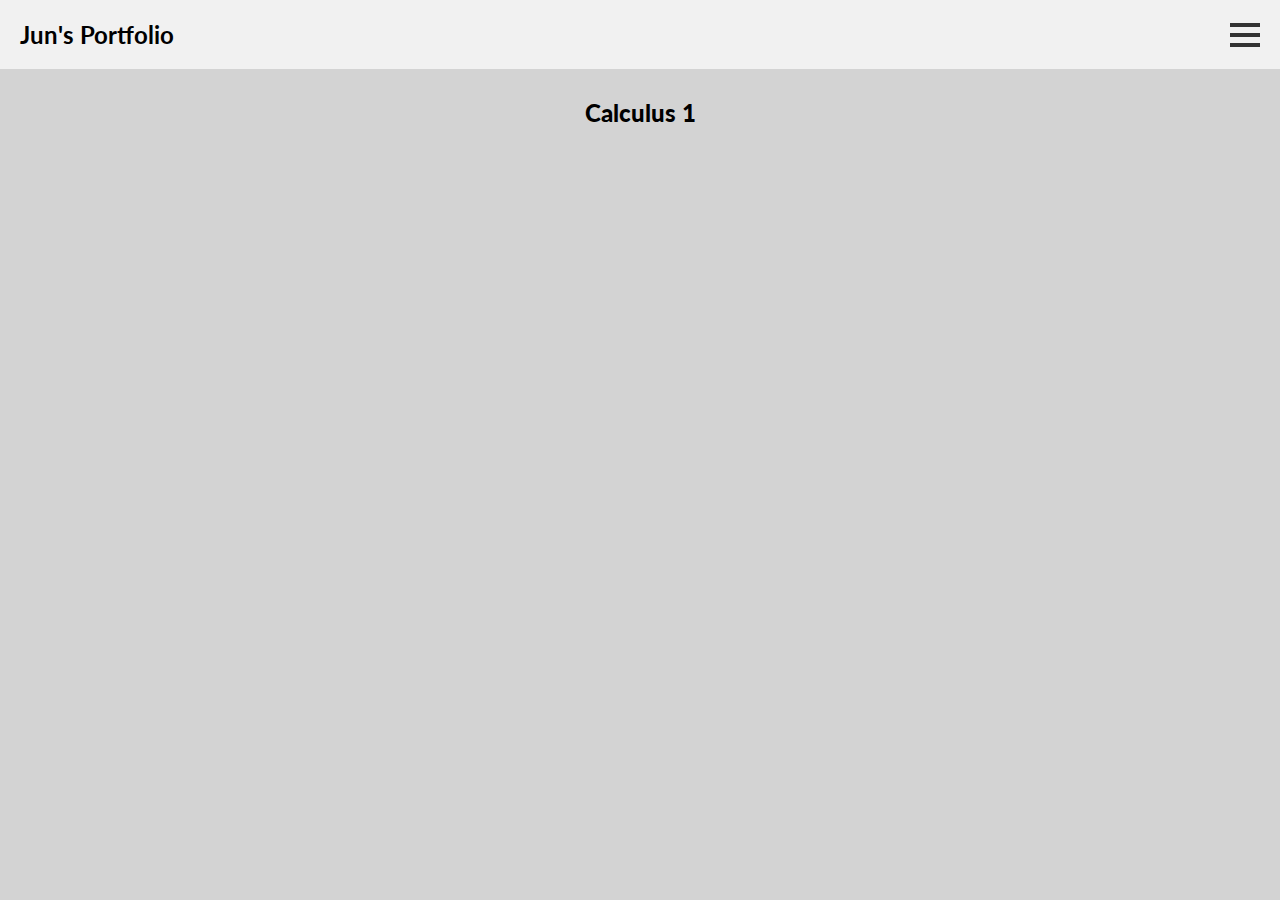
<file: calculus1.html>
<!DOCTYPE html>
<html lang="en">
<head>
    <meta charset="UTF-8">
    <meta name="viewport" content="width=device-width, initial-scale=1.0">
    <title>Calculus1</title>
    <link rel="stylesheet" href="styles.css">
    <style>
        .header-left {
            display: flex;
            align-items: center;
        }
        .hamburger {
            display: inline-block;
            cursor: pointer;
            position: absolute;
            top: 50%;
            transform: translateY(-50%);
            right: 20px;
        }

        .bar1, .bar2, .bar3 {
            width: 30px;
            height: 4px;
            background-color: #333;
            margin: 6px 0;
            transition: 0.4s;
        }
        .closebtn {
            position: absolute;
            top: 0;
            right: 25px;
            font-size: 36px;
            margin-left: 50px;
        }
         /* Font recommendations */
        body {
          font-family: 'Roboto', sans-serif;
        }
        
        h1, h2, h3, h4, h5, h6 {
          font-family: 'Lato', sans-serif;
        }
        
        a {
          font-family: 'Poppins', sans-serif;
        }
    </style>
    <link rel="preconnect" href="https://fonts.googleapis.com">
    <link rel="preconnect" href="https://fonts.gstatic.com" crossorigin>
    <link href="https://fonts.googleapis.com/css2?family=Roboto&display=swap" rel="stylesheet">
    <link href="https://fonts.googleapis.com/css2?family=Lato&display=swap" rel="stylesheet">
    <link href="https://fonts.googleapis.com/css2?family=Poppins&display=swap" rel="stylesheet">
    <script src="https://code.jquery.com/jquery-3.6.0.min.js"></script>
</head>

<body>
    <div id="main-container">
      <!-- Add Jun's portfolio and menu bar -->
      <header>
          <div class="header-left">
              <div class="hamburger" onclick="toggleMenu()">
                  <div class="bar1"></div>
                  <div class="bar2"></div>
                  <div class="bar3"></div>
              </div>
              <a href="index.html" class="title-link">
                <h1>Jun's Portfolio</h1>
              </a>
          </div>
          <nav class="menu-slide" id="menuSlide">
              <a href="javascript:void(0)" class="closebtn" onclick="toggleMenu()">&times;</a>
              <ul class="nav-links">
                  <a href="https://junkim621.nicepage.io/" class="transitions">Home</a>
                  <a href="#">Projects</a>
                  </ul>
          </nav>
      </header>

      <main>

          <h1><br><strong>Calculus 1</strong></h1>
          <!-- Add your ML content here -->
      </main>
    </div>
    <script>
        function toggleMenu() {
          var menu = document.getElementById("menuSlide");
          if (menu.style.width === "250px") {
            menu.style.width = "0";
          } else {
            menu.style.width = "250px";
          }
        }

        // Add smooth page transition JavaScript handler
        $(document).ready(function () {
          $('#main-container').css('opacity', 1);

          $('.transitions').click(function (event) {
            event.preventDefault();
            var link = $(this).attr('href');

            $('#main-container').css('opacity', 0);

            setTimeout(function () {
              window.location.href = link;
            }, 500);
          });
        });
    </script>
</body>
</html>
</file>
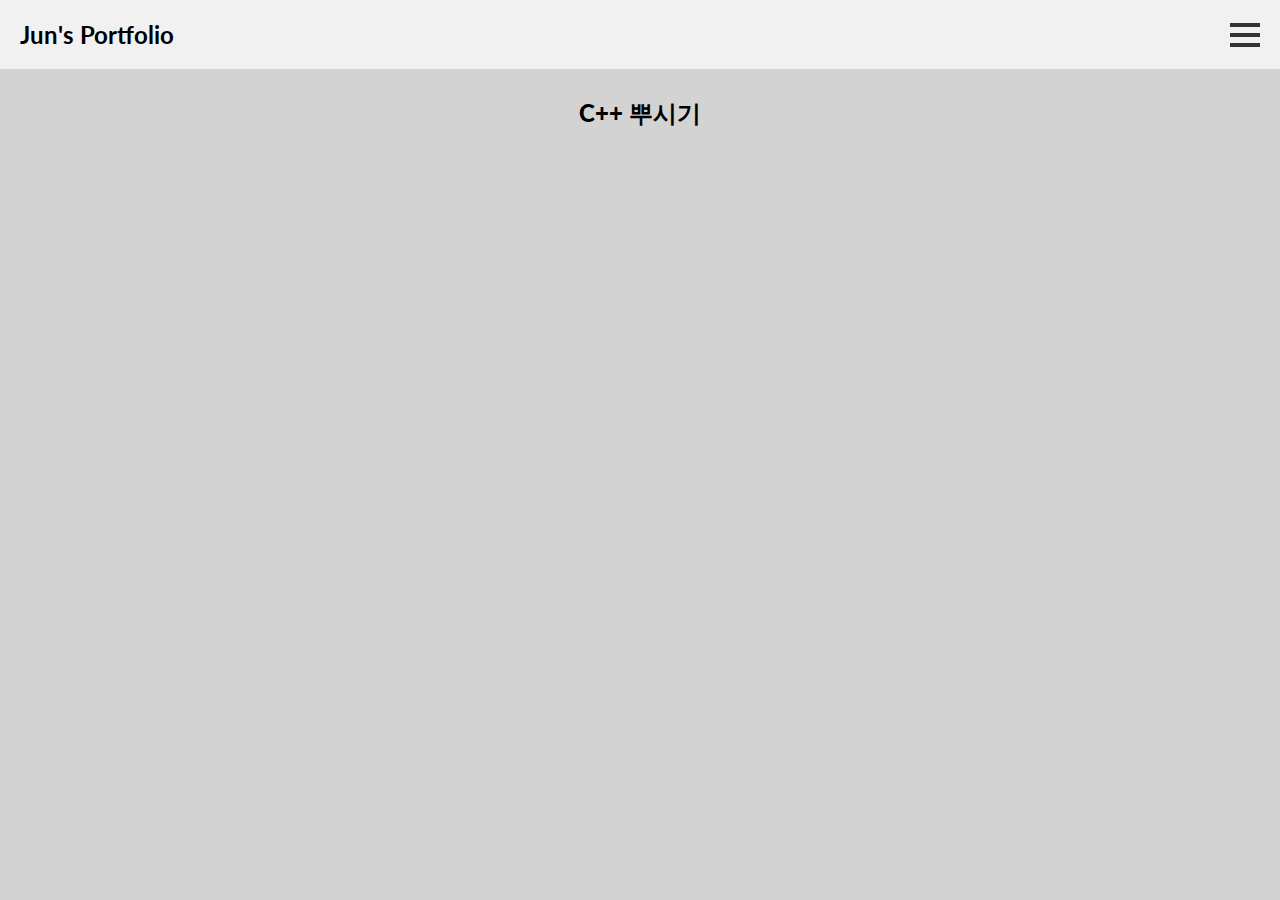
<file: cplusplus.html>
<!DOCTYPE html>
<html lang="en">
<head>
    <meta charset="UTF-8">
    <meta name="viewport" content="width=device-width, initial-scale=1.0">
    <title>C++ Projects</title>
    <link rel="stylesheet" href="styles.css">
    <style>
        .header-left {
            display: flex;
            align-items: center;
        }
        .hamburger {
            display: inline-block;
            cursor: pointer;
            position: absolute;
            top: 50%;
            transform: translateY(-50%);
            right: 20px;
        }

        .bar1, .bar2, .bar3 {
            width: 30px;
            height: 4px;
            background-color: #333;
            margin: 6px 0;
            transition: 0.4s;
        }
        .closebtn {
            position: absolute;
            top: 0;
            right: 25px;
            font-size: 36px;
            margin-left: 50px;
        }
         /* Font recommendations */
        body {
          font-family: 'Roboto', sans-serif;
        }
        
        h1, h2, h3, h4, h5, h6 {
          font-family: 'Lato', sans-serif;
        }
        
        a {
          font-family: 'Poppins', sans-serif;
        }
    </style>
    <link rel="preconnect" href="https://fonts.googleapis.com">
    <link rel="preconnect" href="https://fonts.gstatic.com" crossorigin>
    <link href="https://fonts.googleapis.com/css2?family=Roboto&display=swap" rel="stylesheet">
    <link href="https://fonts.googleapis.com/css2?family=Lato&display=swap" rel="stylesheet">
    <link href="https://fonts.googleapis.com/css2?family=Poppins&display=swap" rel="stylesheet">
    <script src="https://code.jquery.com/jquery-3.6.0.min.js"></script>
</head>

<body>
    <div id="main-container">
      <!-- Add Jun's portfolio and menu bar -->
      <header>
          <div class="header-left">
              <div class="hamburger" onclick="toggleMenu()">
                  <div class="bar1"></div>
                  <div class="bar2"></div>
                  <div class="bar3"></div>
              </div>
              <a href="index.html" class="title-link">
                <h1>Jun's Portfolio</h1>
              </a>
          </div>
          <nav class="menu-slide" id="menuSlide">
              <a href="javascript:void(0)" class="closebtn" onclick="toggleMenu()">&times;</a>
              <ul class="nav-links">
                  <a href="index.html" class="transitions">Home</a>
                  <a href="#">Projects</a>
              </ul>
          </nav>
      </header>

      <main>

          <h1><br><strong>C++ 뿌시기</strong></h1>
          <!-- Add your C++ content here -->
      </main>
    </div>
    <script>
        function toggleMenu() {
          var menu = document.getElementById("menuSlide");
          if (menu.style.width === "250px") {
            menu.style.width = "0";
          } else {
            menu.style.width = "250px";
          }
        }

        // Add smooth page transition JavaScript handler
        $(document).ready(function () {
          $('#main-container').css('opacity', 1);

          $('.transitions').click(function (event) {
            event.preventDefault();
            var link = $(this).attr('href');

            $('#main-container').css('opacity', 0);

            setTimeout(function () {
              window.location.href = link;
            }, 500);
          });
        });
    </script>
</body>
</html>
</file>
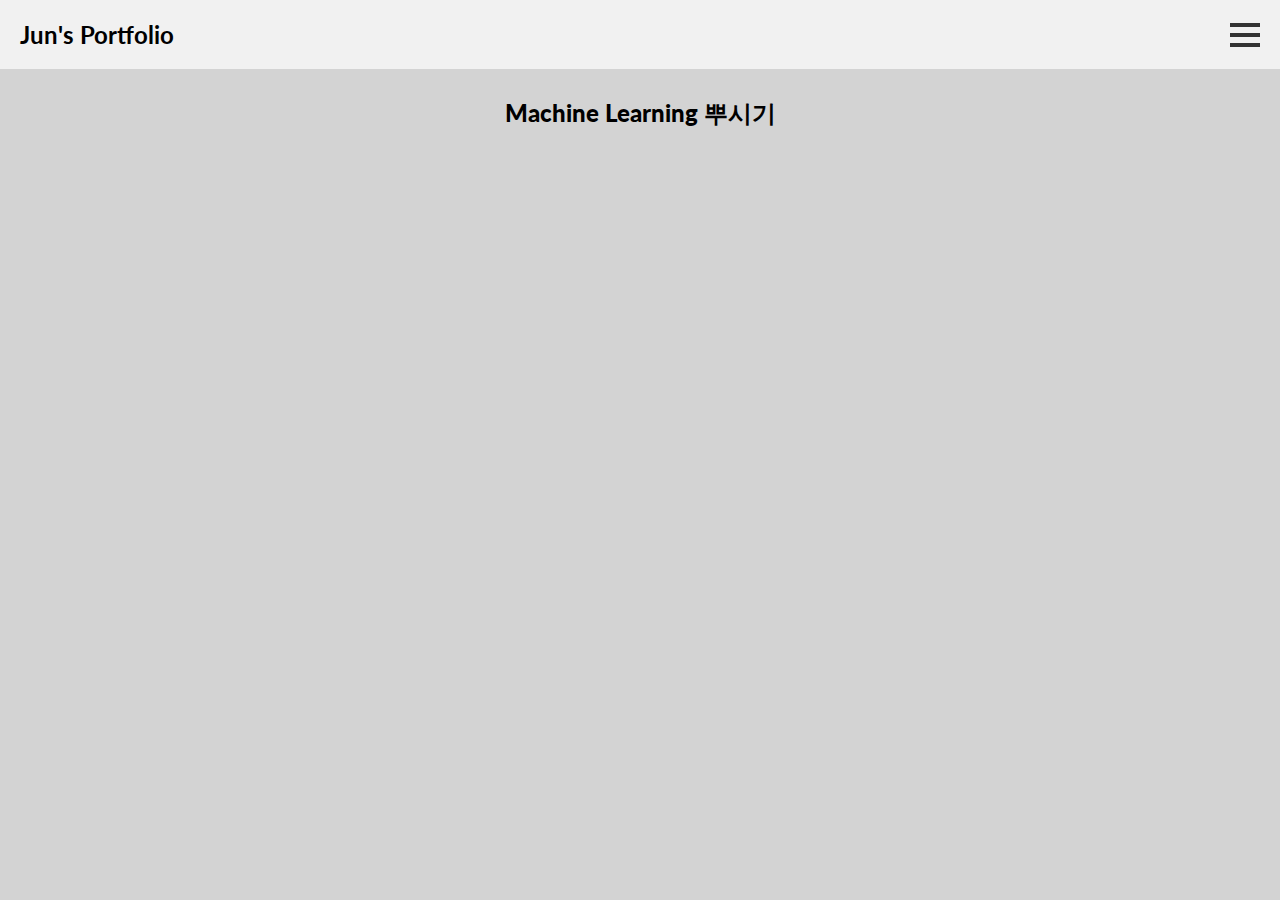
<file: machine_learning.html>
<!DOCTYPE html>
<html lang="en">
<head>
    <meta charset="UTF-8">
    <meta name="viewport" content="width=device-width, initial-scale=1.0">
    <title>Machine Learning Projects</title>
    <link rel="stylesheet" href="styles.css">
    <style>
        .header-left {
            display: flex;
            align-items: center;
        }
        .hamburger {
            display: inline-block;
            cursor: pointer;
            position: absolute;
            top: 50%;
            transform: translateY(-50%);
            right: 20px;
        }

        .bar1, .bar2, .bar3 {
            width: 30px;
            height: 4px;
            background-color: #333;
            margin: 6px 0;
            transition: 0.4s;
        }
        .closebtn {
            position: absolute;
            top: 0;
            right: 25px;
            font-size: 36px;
            margin-left: 50px;
        }
         /* Font recommendations */
        body {
          font-family: 'Roboto', sans-serif;
        }
        
        h1, h2, h3, h4, h5, h6 {
          font-family: 'Lato', sans-serif;
        }
        
        a {
          font-family: 'Poppins', sans-serif;
        }
    </style>
    <link rel="preconnect" href="https://fonts.googleapis.com">
    <link rel="preconnect" href="https://fonts.gstatic.com" crossorigin>
    <link href="https://fonts.googleapis.com/css2?family=Roboto&display=swap" rel="stylesheet">
    <link href="https://fonts.googleapis.com/css2?family=Lato&display=swap" rel="stylesheet">
    <link href="https://fonts.googleapis.com/css2?family=Poppins&display=swap" rel="stylesheet">
    <script src="https://code.jquery.com/jquery-3.6.0.min.js"></script>
</head>

<body>
    <div id="main-container">
      <!-- Add Jun's portfolio and menu bar -->
      <header>
          <div class="header-left">
              <div class="hamburger" onclick="toggleMenu()">
                  <div class="bar1"></div>
                  <div class="bar2"></div>
                  <div class="bar3"></div>
              </div>
              <h1 class="logo">Jun's Portfolio</h1>
          </div>
          <nav class="menu-slide" id="menuSlide">
              <a href="javascript:void(0)" class="closebtn" onclick="toggleMenu()">&times;</a>
              <ul class="nav-links">
                  <li><a href="index.html" class="transitions">Home</a></li>
                  <li><a href="#">Projects</a></li>
              </ul>
          </nav>
      </header>

      <main>

          <h1><br><strong>Machine Learning 뿌시기</strong></h1>
          <!-- Add your ML content here -->
      </main>
    </div>
    <script>
        function toggleMenu() {
          var menu = document.getElementById("menuSlide");
          if (menu.style.width === "250px") {
            menu.style.width = "0";
          } else {
            menu.style.width = "250px";
          }
        }

        // Add smooth page transition JavaScript handler
        $(document).ready(function () {
          $('#main-container').css('opacity', 1);

          $('.transitions').click(function (event) {
            event.preventDefault();
            var link = $(this).attr('href');

            $('#main-container').css('opacity', 0);

            setTimeout(function () {
              window.location.href = link;
            }, 500);
          });
        });
    </script>
</body>
</html>
</file>
<file: styles.css>
/* General Styles */

a.title-link {
    color: inherit;
    text-decoration: none;
  }
#main-container {
    opacity: 0;
    transition: opacity 0.5s ease-in-out;
  }

body {
  background-color: lightgray;
  margin: 0;
  font-family: Arial, sans-serif;
}

header {
  display: flex;
  justify-content: space-between;
  align-items: center;
  padding: 20px;
  background-color: #f1f1f1;
  position: relative;
  font-family: 'Roboto', sans-serif;
}

@media screen and (max-width: 768px) {
    .hamburger {
      display: block;
    }
  }

h1 {
  margin: 0;
  font-size: 24px;
}

.hamburger {
display: inline-block;
cursor: pointer;
position: absolute;
top: 50%;
transform: translateY(-50%);
right: 20px;
font-size: 50px; 
}


.hamburger span {
display: block;
width: 30px;
height: 4px;
background-color: #333;
margin-bottom: 6px;
}

.hamburger span:last-child {
margin-bottom: 0;
}


/* Menu slide style */
.menu-slide {
  height: 100%;
  width: 0;
  position: fixed;
  z-index: 1;
  top: 0;
  right: 0;
  background-color: #808080;
  overflow-x: hidden;
  transition: 0.5s;
  padding-top: 60px;
}

.menu-slide a {
  padding: 8px 8px 8px 16px;
  text-decoration: none;
  font-size: 18px;
  color: #f7f5f5;
  display: block;
  transition: 0.3s;
  font-family: 'Lato', sans-serif;
}

.menu-slide a:hover {
  color: #f9247a;
}

.closebtn {
  position: absolute;
  top: 0;
  right: 25px;
  font-size: 36px;
  cursor:pointer;
}

/* Custom styles for the main sections */
main {
  display: flex;
  justify-content: center;
  margin-bottom: 20px;
}

.section {
  flex: 1;
  padding: 20px;
  background-color: lightgray(188, 190, 197, 0.2);
}

.section:not(:last-child) {
  margin-right: 2%;
}

.block-option:not(:last-child) {
  margin-right: 2%;
}

/* Custom styles for the image section */
.section-image {
  position: relative;
  padding: 0;
  overflow: hidden;
}

.section-image img {
  width: 100%;
  height: 100%;
  object-fit: cover;
}


@media screen and (max-width: 991px) {
    .hamburger {
      display: block;
    }
  }
  
  /* Button Blocks Container & Items */
.block-options {
    display: flex;
    flex-wrap: wrap;
    justify-content: center;
    margin-bottom: 2em;
 }
  
.block-option {
    margin: 1em;
    padding: 2em;
    text-align: center;
    color: white; /* White text */
    background-color: #f0eded; /* Darker gray */
    border-radius: 15px; /* Rounded edges */
    width: 350px; /* Set width */
    font-family: 'Poppins', sans-serif; 
    position: relative; 
}
.sub-options {
  display: none; /* 초기 상태에서 서브메뉴 숨김 */
  position: absolute; /* 서브메뉴 위치 조정 */
  left: 0;
  top: 100%; /* CS 블록 하단에 위치 */
  /* 필요한 추가 스타일 */
}

.block-option:hover .sub-options {
  display: block; /* 마우스 오버 시 서브메뉴 표시 */
}
  /* Add a new media query for smaller screens */
@media screen and (max-width: 768px) {
    .block-options {
      flex-direction: column;
    }
  }
/* Responsive styles for mobile devices */
@media screen and (max-width: 768px) {
  header {
    flex-direction: column;
  }

  .hamburger {
    display: inline-block;
    cursor: pointer;
  }

  .menu-slide {
    display: inline-block;
  }

  main {
    flex-direction: column;
  }

  .section:not(:last-child) {
    margin-right: 0;
    margin-bottom: 2%;
  }

  .block-options {
    flex-direction: column;
  }

  .block-option:not(:last-child) {
    margin-right: 0;
    margin-bottom: 2%;
  }
}
.dropdown {
position: relative;
display: inline-block;
}

.dropdown-content {
display: none;
position: absolute;
background-color: #f1f1f1;
min-width: 160px;
box-shadow: 0px 8px 16px 0px rgba(0,0,0,0.2);
z-index: 1;
}

.dropdown-content a {
padding: 8px 8px 8px 16px;
text-decoration: none;
font-size: 18px;
color: #333;
display: block;
}

.dropdown-content a:hover {
color: #f9247a;
}

.dropdown:hover .dropdown-content {
display: block;
}

.about-container {
    display: flex;
    margin: 0 auto;
    max-width: 1200px;
    padding: 20px;
  }
  
  .about-image {
    flex: 0 0 50%;
    max-width: 50%;
    padding-right: 20px;
  }
  
  .about-text {
    flex: 1;
  }
  
  .about-image img {
    max-width: 100%;
    height: auto;
    display: block;
  }
  
  @media screen and (max-width: 768px) {
    .about-container {
      flex-direction: column;
    }
  
    .about-image {
      max-width: 100%;
      padding-right: 0;
    }
  
    .about-text {
      margin-top: 20px;
    }
  }
  
 .info strong {
    font-weight: bold;
}




.pagination-button {
  background-color: #3399ff; /* Change this to your preferred button color */
  border: none;
  color: white;
  padding: 8px 20px;
  font-size: 14px;
  font-weight: bold;
  cursor: pointer;
  outline: none;
  border-radius: 15px;
  box-shadow: 0 2px 4px rgba(0, 0, 0, 0.2); /* Adds shadow around the button */
  transition: background-color 0.2s; /* Adjust the '0.2s' value to change the duration of the hover transition */
}

.pagination-button:hover {
  background-color: #0059b3; /* Change this to your preferred hover color */
}

.pagination-button[disabled] {
  background-color: #cccccc; /* Change this to your preferred disabled button color */
  box-shadow: none;
  cursor: not-allowed;
}

.formatted-list {
  margin-left: 2em;
}

.formatted-list dt {
  font-weight: bold;
}

header {
  display: flex;
  justify-content: space-between;
  align-items: center;
  font-family:'Lucida Sans', 'Lucida Sans Regular', 'Lucida Grande', 'Lucida Sans Unicode', Geneva, Verdana, sans-serif
}

.visitor-count {
  margin-left: auto;
  margin-right: auto;
}

.visitor-count p {
  margin: 0;
}

.code-examples-container {
  border: 1px solid #ccc;
  border-radius: 4px;
  padding: 1rem;
  background-color: #f8f8f8;
  max-width: 100%;
}
.code-examples {
  font-size: large;
  display: flex;
  flex-direction: column;
}
.code-example {
  margin-bottom: 1rem;
}
.code-example code {
  display: block;
  white-space: pre-wrap;
  word-wrap: break-word;
  font-family: monospace;
}
</file>
